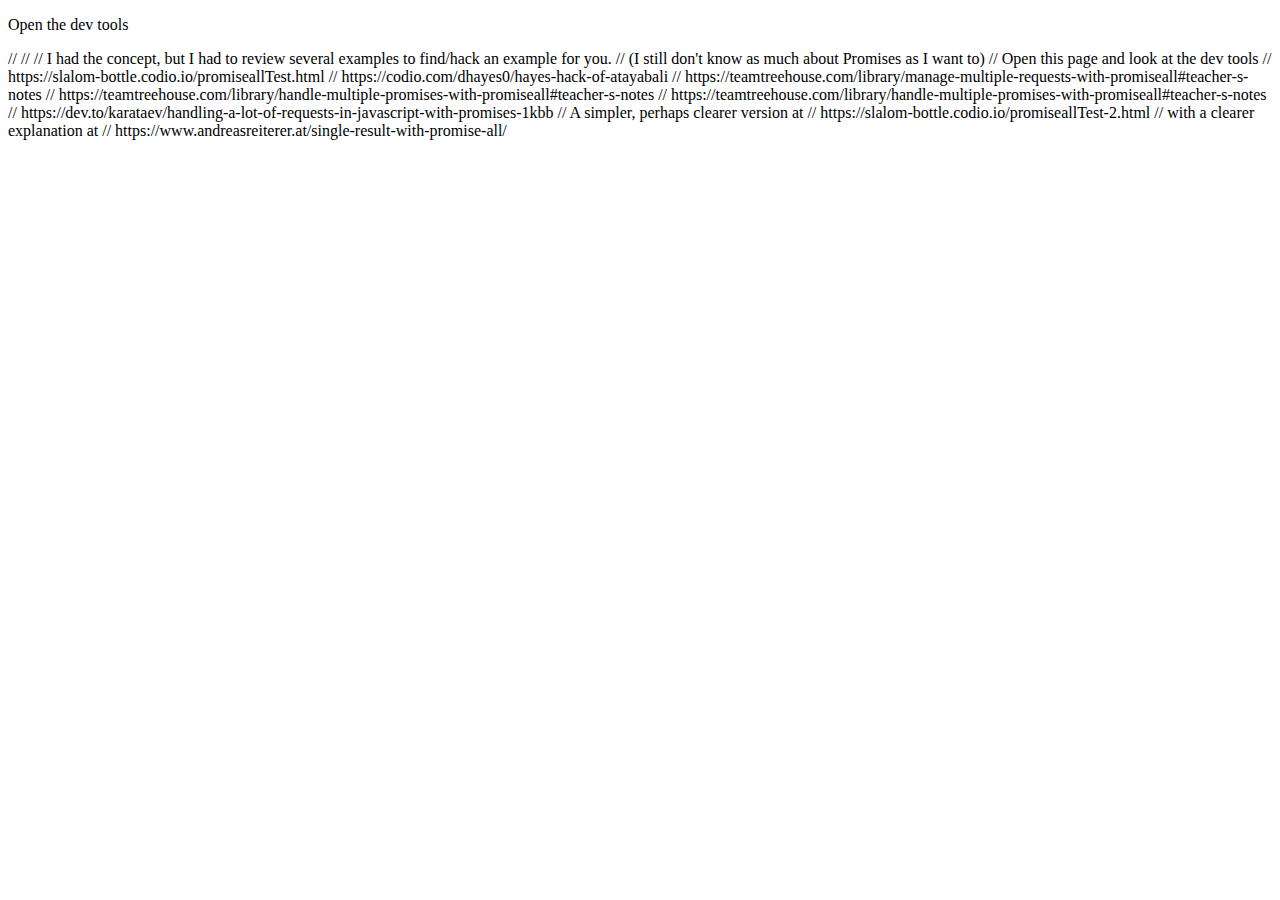
<file: hayesHelper.html>
<!DOCTYPE html>
<html>
<head>
</head>

<body>
    <p> Open the dev tools</p>
    <script>
        
/*
    
    This script is copied/hacked from 
        https://www.andreasreiterer.at/single-result-with-promise-all/

*/        
        
       

const urls = [
"https://www.balldontlie.io/api/v1/season_averages/?season=2019&player_ids[]=237",
"https://www.balldontlie.io/api/v1/season_averages/?season=2018&player_ids[]=237"
];

fetchData = (urlsArray) => {
  

  const allRequests = urls.map(url => 
    fetch(url).then(response => response.json())
  );

  return Promise.all(allRequests);
};
        var arr = [];
fetchData(urls).then (responses => {
	arr = responses;
    console.log("the array of responses",responses);
})
console.log(arr);

        
  <!DOCTYPE html>
<html>
<head>
</head>

<body>
    <p> Open the dev tools</p>
    <script>
        
/*
    
    This script is copied/hacked from 
        https://www.andreasreiterer.at/single-result-with-promise-all/

*/        
        
       

const urls = [
"https://www.balldontlie.io/api/v1/season_averages/?season=2019&player_ids[]=237",
"https://www.balldontlie.io/api/v1/season_averages/?season=2018&player_ids[]=237"
];

fetchData = (urlsArray) => {
  

  const allRequests = urls.map(url => 
    fetch(url).then(response => response.json())
  );

  return Promise.all(allRequests);
};
        
fetchData(urls).then (responses => {
    console.log("the array of responses",responses);
})

        
 
//     </script>
// </body>
// </html>

// I had the concept, but I had to review several examples to find/hack an example for you.

 

// (I still don't know as much about Promises as I want to)

 

// Open this page and look at the dev tools

// https://slalom-bottle.codio.io/promiseallTest.html 

 

 

// https://codio.com/dhayes0/hayes-hack-of-atayabali

 

 

// https://teamtreehouse.com/library/manage-multiple-requests-with-promiseall#teacher-s-notes

// https://teamtreehouse.com/library/handle-multiple-promises-with-promiseall#teacher-s-notes

// https://teamtreehouse.com/library/handle-multiple-promises-with-promiseall#teacher-s-notes

// https://dev.to/karataev/handling-a-lot-of-requests-in-javascript-with-promises-1kbb


// A simpler, perhaps clearer version at

// https://slalom-bottle.codio.io/promiseallTest-2.html

 

// with a clearer explanation at

// https://www.andreasreiterer.at/single-result-with-promise-all/
    </script>
</body>
</html>
</file>
